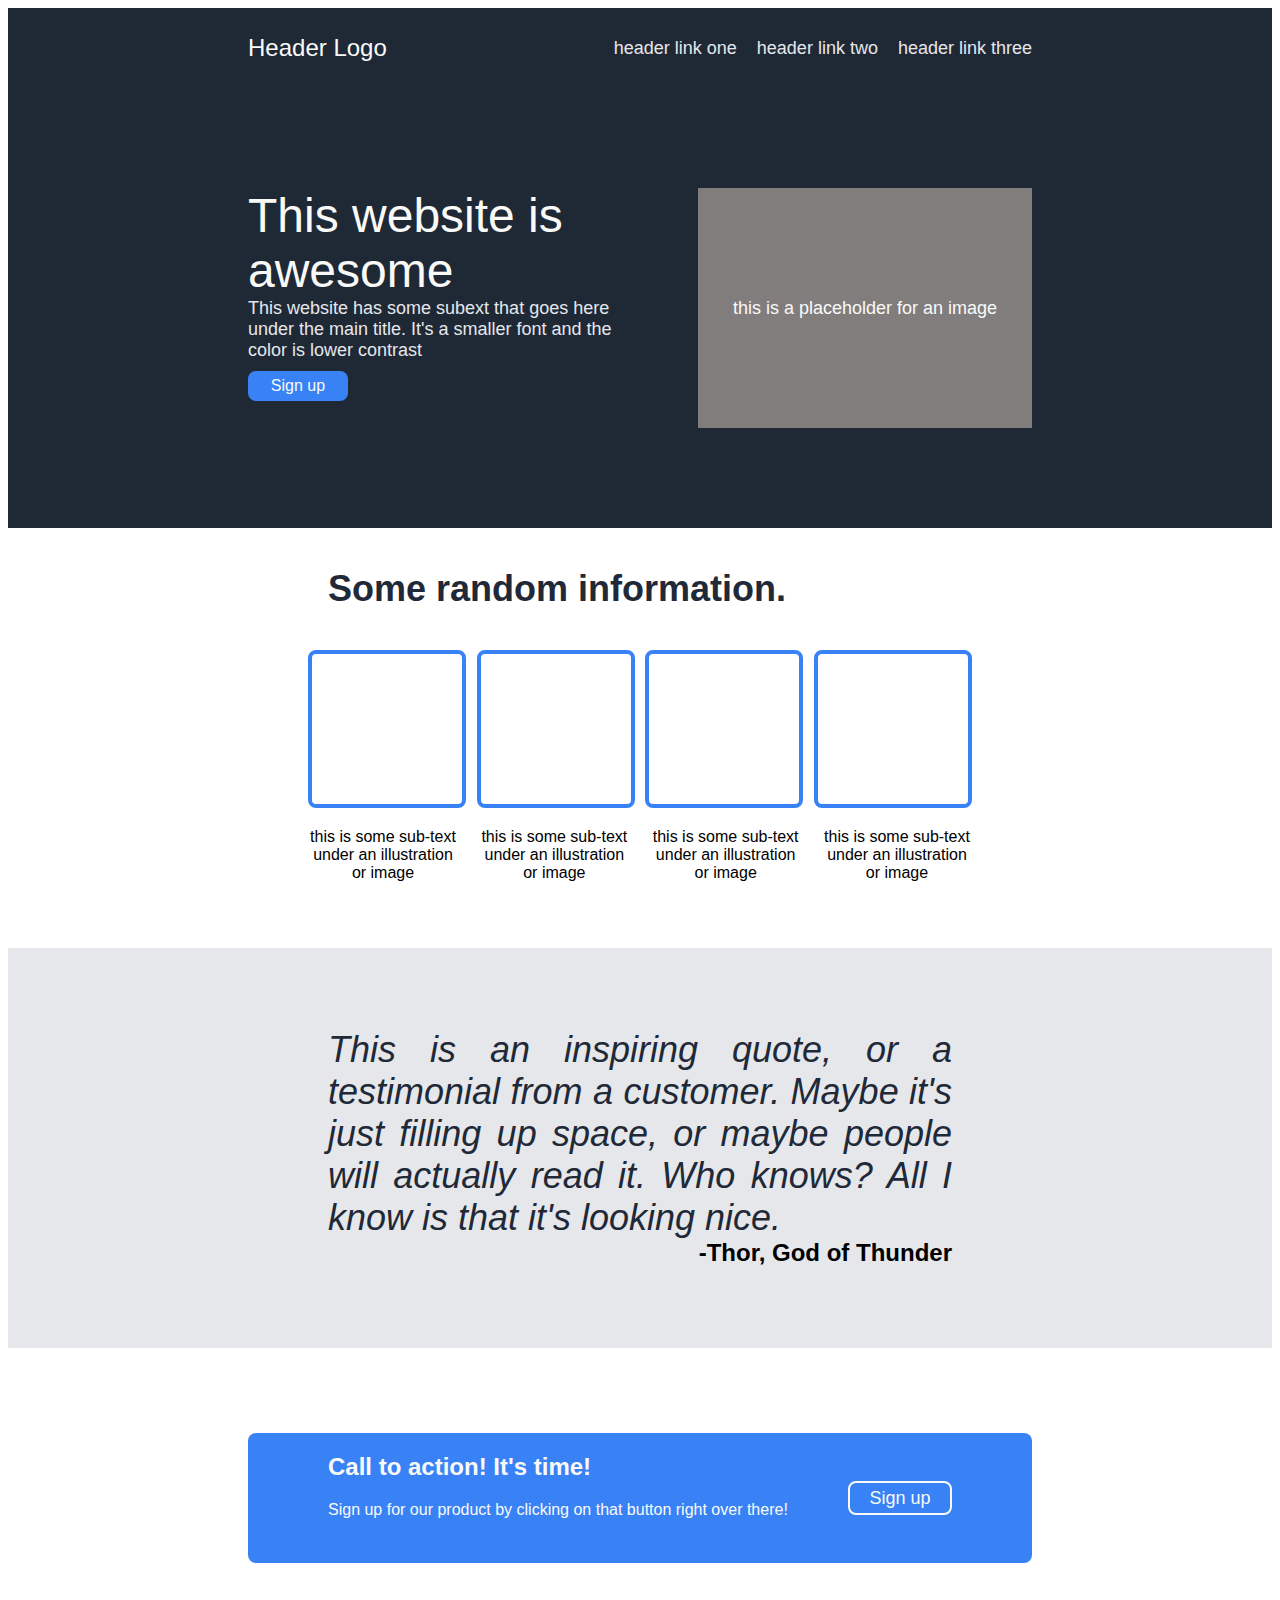
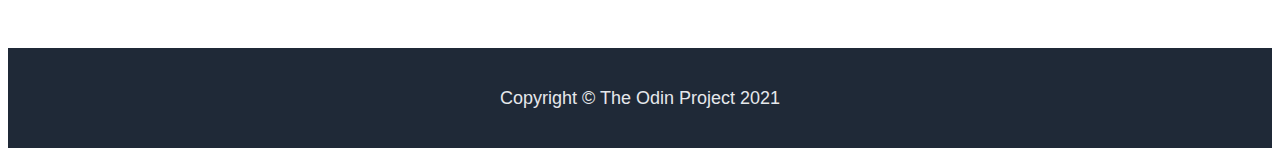
<file: index.html>
<!DOCTYPE html>
<link rel="stylesheet" href="./css/style.css">

<html lang="en">
    <head>
        <meta charset="UTF-8">
        <meta name="viewport" content="width=device-width, initial-scale=1.0">
        <title>Landing Page</title>
    </head>
    <body>
        <div class="dark-background">
            <div class="header">
                <div class="headerlogo">
                    <a>Header Logo</a>
                </div>
                <div class="header-links">
                    <a>header link one</a>
                    <a>header link two</a>
                    <a>header link three</a>
                </div>
            </div>
            
            <div class="middle-block">
                <div class="title-block">
                    <div class="title">
                        This website is awesome
                    </div>
                        
                    <div class="sub-title">
                        This website has some subext that goes here under the main title. It's a smaller font and the color is lower contrast
                    </div>

                    <div class="button">
                        Sign up
                    </div>
                </div>

                <div class="image-block">
                    this is a placeholder for an image
                </div>
                
            </div>

        </div>

        <div class="bottom-block">
            <a>Some random information.</a>

            <div class="boxes">
                <box> </box>
                <box> </box>
                <box> </box>
                <box> </box>
            </div>

            <div class="sub-text">
                <box-text>this is some sub-text under an illustration or image</box-text>
                <box-text>this is some sub-text under an illustration or image</box-text>
                <box-text>this is some sub-text under an illustration or image</box-text>
                <box-text>this is some sub-text under an illustration or image</box-text>
            </div>
        </div>

        <div class="quote">
            <div class="quote-text">This is an inspiring quote, or a testimonial from a customer. Maybe it's just filling up space, or maybe people will actually read it. Who knows? All I know is that it's looking nice.</div>
            
            <div class="quote-sign">-Thor, God of Thunder</div>
        </div> 
        
        <div class="blue-box">
            <div class="blue-box-box">
                <div class="blue-box-text">
                    <h2>Call to action! It's time!</h2>
                    <a>Sign up for our product by clicking on that button right over there!</a>
                </div>
                
                <div class="blue-box-button">
                    Sign up
                </div>
            </div>
        </div>

        <div class="footer-block">
            <a>Copyright © The Odin Project 2021</a>
        </div>

    </body>
</html>
</file>
<file: css/style.css>
ul {
  padding: 0px;
  margin-left: 40px;  
}

li {
  padding: 10px;
}

body{
  font-family: "Roboto", sans-serif; 
}

.dark-background {
  display: block;
  padding-left: 15em;
  padding-right: 15em;
  background-color: #1F2936;
  color: #F9FAF8;
  font: Roboto;
}

.header {
  height: 80px;
  display:flex;
  align-items: center;
  justify-content: space-between;
}

.headerlogo {
  font-size: 24px;
  color: #F9FAF8;
}

.header-links {
 display: flex;
 justify-content: right;
 gap: 20px;
 font-size: 18px;
 color: #E5E7EB;
}

.middle-block {
  display: flex;
  flex: 1;
  justify-content: space-evenly;
  height: 240px;
  padding: 100px 0px;
  gap: 50px;
}

.title-block{
  display: block;
  width: 400px;
}

.title{
  display: flex;
  font-size: 48px;
  color: #F9FAF8;
}

.sub-title {
  font-size: 18px;
  color: #E5E7EB;
}

.button {
  display: flex;
  background-color: #3882F6;
  height: 30px;
  width:100px;
  border-radius: 8px;
  margin-top: 10px;
  justify-content: center;
  align-items: center;
}

.image-block {
  display: flex;
  flex: 1;
  background-color: #817d7d;
  font-size: 18px;
  color: #F9FAF8;
  justify-content: center;
  align-items: center;
}

.bottom-block {
  height: 340px;
  padding:40px 300px;
}

.bottom-block a {
color: #1F2937;
font-size: 36px;
font-weight: 900;
padding: 20px;
}

.boxes {
  display: flex;
  flex: 0 1 auto;
  margin-top:40px;
  gap: 10px;
  justify-content: space-between;
}

.boxes box {
  width: 150px;
  height: 150px;
  border-radius: 8px;
  border: 4px solid #3882F6;
}

.sub-text {
  display: flex;
  flex: 0 1 auto;
  margin-top: 20px;
  gap: 10px;
  justify-content: space-between;
}

.sub-text box-text {
  width: 150px;
  height: 150px;
  text-align: center;
}

.quote {
  display: block;
  background-color: #E5E7EB;
  height: 400px;
  padding-left: 320px;
  padding-right: 320px;
  align-content: center;
}

.quote .quote-text {
  font-size: 36px;
  font-style: italic;
  font-weight: lighter;
  color: #1F2937;
  text-align: justify;
}

.quote-sign {
  font-size: 24px;
  font-weight: 900;
  text-justify: right;
  text-align: right;
}

.blue-box{
  display:block;
  height: 300px;
  align-content: center;
  justify-content: center;
}

.blue-box-box {
  display: flex;
  justify-content: space-between;
  align-items: center;
  background: #3882F6;
  border-radius: 8px;
  margin-left: 15rem;
  margin-right: 15rem;
  padding-left: 5rem;
  padding-right: 5rem;
  color: #F9FAF8;
}

.blue-box-text {
  display: flex;
  flex-direction: column;
  align-content: center;
  height: 130px;
  padding: 0px;
}

.blue-box-button {
  display: flex;
  border: 2px solid #F9FaF8;
  height: 30px;
  width: 100px;
  border-radius: 8px;
  justify-content: center;
  align-items: center;
  font-size: 18px;
  text-align: center;
}

.footer-block {
  display: flex;
  background-color: #1F2937;
  height: 100px;
  justify-content: center;
  align-items: center;
}

.footer-block a {
  color: #E5E7EB;
  font-size: 18px;
  text-justify: center;
}
</file>
